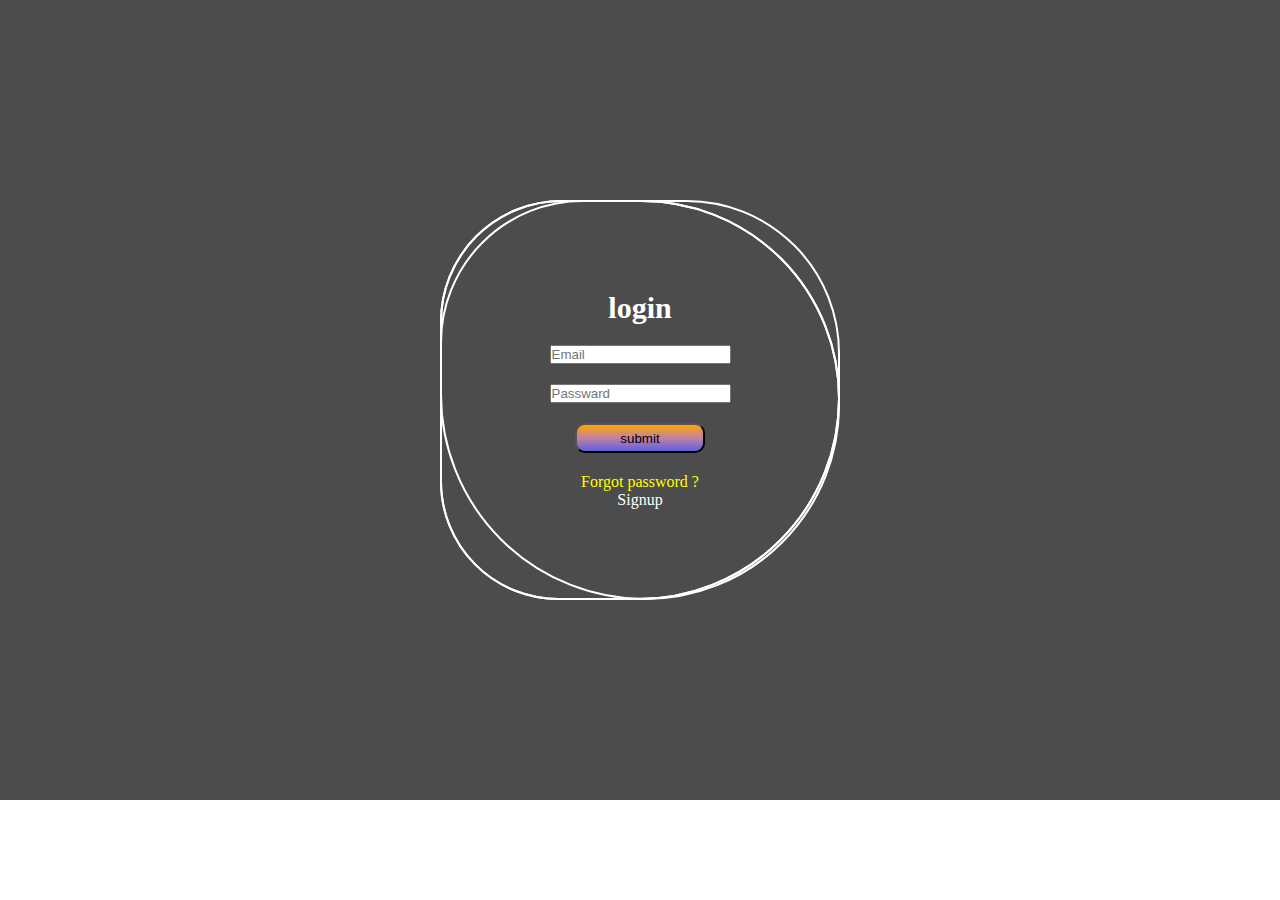
<file: loginpage.html>
<!DOCTYPE html>
<html lang="en">
<head>
    <meta charset="UTF-8">
    <meta name="viewport" content="width=device-width, initial-scale=1.0">
    <title>Document</title>
    <style>
        *{
            margin: 0px;
            padding: 0px;
        }
        body{
            display: flex;
            justify-content: center;
            align-items: center;
            min-height: 800px;
           background-image: linear-gradient(rgba(0, 0, 0, 0.7),rgba(0, 0, 0, 0.7)),url(https://www.sreedattha.ac.in/photogallery/small/bimg161137c7bcaa3a.jpg);
           background-repeat: no-repeat;
           background-size: cover;
           overflow: hidden;
        }
        .s{
            position: relative;
            width: 400px;
            height: 400px;
            display: flex;
            justify-content: center;
            align-items: center;
            flex-direction: column;
        }
        .s i{
            position: absolute;
            inset: 0px;
            border: 2px solid white;
            transition: 0.5s;
        }
        .s i:nth-child(1){
            border-radius:38% 62% 63% 37%;
            animation: move 6s linear infinite;
        }
        .s i:nth-child(2){
            border-radius:41% 44% 56% 59%;
            animation: move 4s linear infinite;
        }
        .s i:nth-child(3){
            border-radius:38% 62% 63% 37%;
            animation: move1 10s linear infinite;
        }
        .s:hover i{
            border: 6px solid var(--clr);
            filter: drop-shadow( var(--clr));
        }
        @keyframes move {
            0%{
                transform: rotate(0deg);
            }
            100%{
                transform: rotate(360deg);
            }
        }
        @keyframes move1 {
            0%{
                transform: rotate(360deg);
            }
            100%{
                transform: rotate(0deg);
            }
        }
        .login-b{
            position: absolute;
            width: 300px;
            height: 300px;
            display: flex;
            justify-content: center;
            align-items: center;
            flex-direction: column;
            gap: 20px;
        }
        .login-b h2{
            color: white;
            font-size: 30px;
        }
        .login .input-b input{
            position: relative;
            width: 100%;
            padding: 12px 20px;
            background: transparent;
            border: 2px solid white;
            color: white;
            box-shadow: none;
            outline: none;
        }
        .input .input-b input[type="submit"]
        {
              width: 100%;
              background: hsl(212, 100%, 50%);
              background-image: linear-gradient(45deg #ff357a,#fff172);
              border: none;
              cursor: pointer;
        }
        .login .input-b input::placeholder{
            color: rgba(255, 255, 255, 0.75);
        }
        .links a{
            color: white;
            text-decoration: none;
        }
        .links .li{
            color: yellow;
            text-decoration: none;
        }
        button{
            width: 130px;
            height: 30px;
            border-radius: 10px;
            background-image: linear-gradient(orange, rgba(182, 102, 144, 0.792), rgb(94, 94, 225));
        }
        button:hover{
            background-image: linear-gradient( 90deg,orange,white,green);
            /* transition: 3s;
            font-size: 20px;
            color: blue; */
        }
    </style>
</head>
<body>
   <div class="s">
    <i style="--clr:red;"></i>
    <i style="--clr:green;"></i>
    <i style="--clr:yellow;"></i>
    <div class="login-b">
        <h2>login</h2>
    <div class="inputb">
        <input type="email" placeholder="Email">
    </div>
    <div class="input-b">
        <input type="password" placeholder="Passward">
    </div>
    <div class="input-b">
        <a href="college webpage.html"><button>submit</button></a>
    </div>
    <div class="links">
       <a href="#" class="li">Forgot password ?</a><br>
       <center><a href="signup.html">Signup</a></center>
    </div>
    </div>
</div>
</body>
</html>
</file>
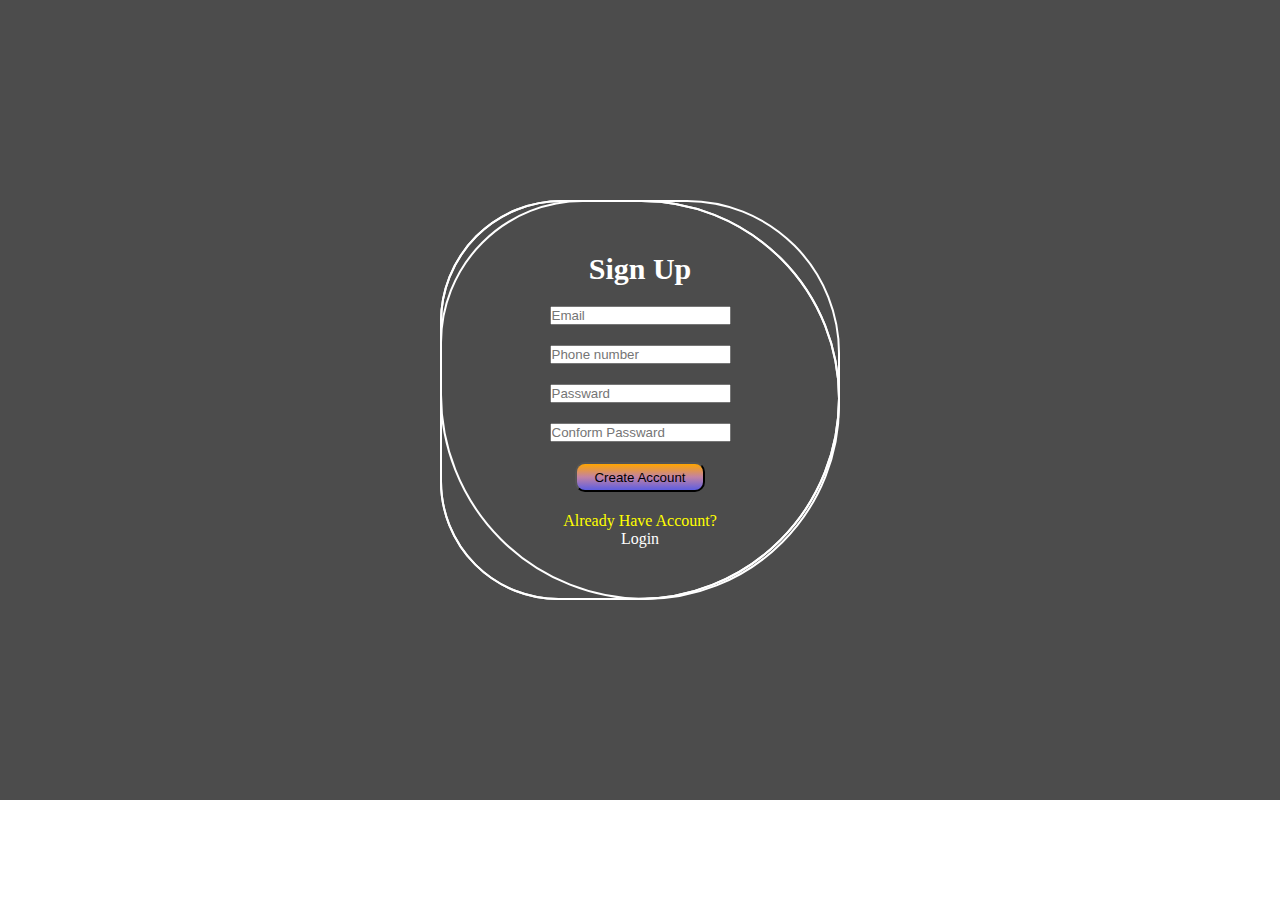
<file: signup.html>
<!DOCTYPE html>
<html lang="en">
<head>
    <meta charset="UTF-8">
    <meta name="viewport" content="width=device-width, initial-scale=1.0">
    <title>Document</title>
    <style>
        *{
            margin: 0px;
            padding: 0px;
        }
        body{
            display: flex;
            justify-content: center;
            align-items: center;
            min-height: 800px;
           background-image: linear-gradient(rgba(0, 0, 0, 0.7),rgba(0, 0, 0, 0.7)),url(https://www.sreedattha.ac.in/photogallery/small/bimg161137c7bcaa3a.jpg);
           background-repeat: no-repeat;
           background-size: cover;
        }
        .s{
            position: relative;
            width: 400px;
            height: 400px;
            display: flex;
            justify-content: center;
            align-items: center;
            flex-direction: column;
        }
        .s i{
            position: absolute;
            inset: 0px;
            border: 2px solid white;
            transition: 0.5s;
        }
        .s i:nth-child(1){
            border-radius:38% 62% 63% 37%;
            animation: move 6s linear infinite;
        }
        .s i:nth-child(2){
            border-radius:41% 44% 56% 59%;
            animation: move 4s linear infinite;
        }
        .s i:nth-child(3){
            border-radius:38% 62% 63% 37%;
            animation: move1 10s linear infinite;
        }
        .s:hover i{
            border: 6px solid var(--clr);
            filter: drop-shadow( var(--clr));
        }
        @keyframes move {
            0%{
                transform: rotate(0deg);
            }
            100%{
                transform: rotate(360deg);
            }
        }
        @keyframes move1 {
            0%{
                transform: rotate(360deg);
            }
            100%{
                transform: rotate(0deg);
            }
        }
        .login-b{
            position: absolute;
            width: 300px;
            height: 300px;
            display: flex;
            justify-content: center;
            align-items: center;
            flex-direction: column;
            gap: 20px;
        }
        .login-b h2{
            color: white;
            font-size: 30px;
        }
        .login .input-b input{
            position: relative;
            width: 100%;
            padding: 12px 20px;
            background: transparent;
            border: 2px solid white;
            color: white;
            box-shadow: none;
            outline: none;
        }
        .input .input-b input[type="submit"]
        {
              width: 100%;
              background: hsl(212, 100%, 50%);
              background-image: linear-gradient(45deg #ff357a,#fff172);
              border: none;
              cursor: pointer;
        }
        .login .input-b input::placeholder{
            color: rgba(255, 255, 255, 0.75);
        }
        .links a{
            color: white;
            text-decoration: none;
        }
        .links .li{
            color: yellow;
            text-decoration: none;
        }
        button{
            width: 130px;
            height: 30px;
            border-radius: 10px;
            background-image: linear-gradient(orange, rgba(182, 102, 144, 0.792), rgb(94, 94, 225));
        }
        button:hover{
            background-image: linear-gradient( 90deg,orange,white,green);
            /* transition: 3s;
            font-size: 20px;
            color: blue; */
        }
    </style>
</head>
<body>
   <div class="s">
    <i style="--clr:red;"></i>
    <i style="--clr:green;"></i>
    <i style="--clr:yellow;"></i>
    <div class="login-b">
        <h2>Sign Up</h2>
    <div class="inputb">
        <input type="email" placeholder="Email">
    </div>
    <div class="inputb">
        <input type="number" placeholder="Phone number">
    </div>
    <div class="input-b">
        <input type="password" placeholder="Passward">
    </div>
    <div class="input-b">
        <input type="password" placeholder="Conform Passward">
    </div>
    <div class="input-b">
        <a href="loginpage.html"><button>Create Account</button></a>
    </div>
    <div class="links">
       <a href="#" class="li">Already Have Account?</a><br>
       <center><a href="loginpage.html">Login</a></center>
    </div>
    </div>
</div>
</body>
</html>
</file>
